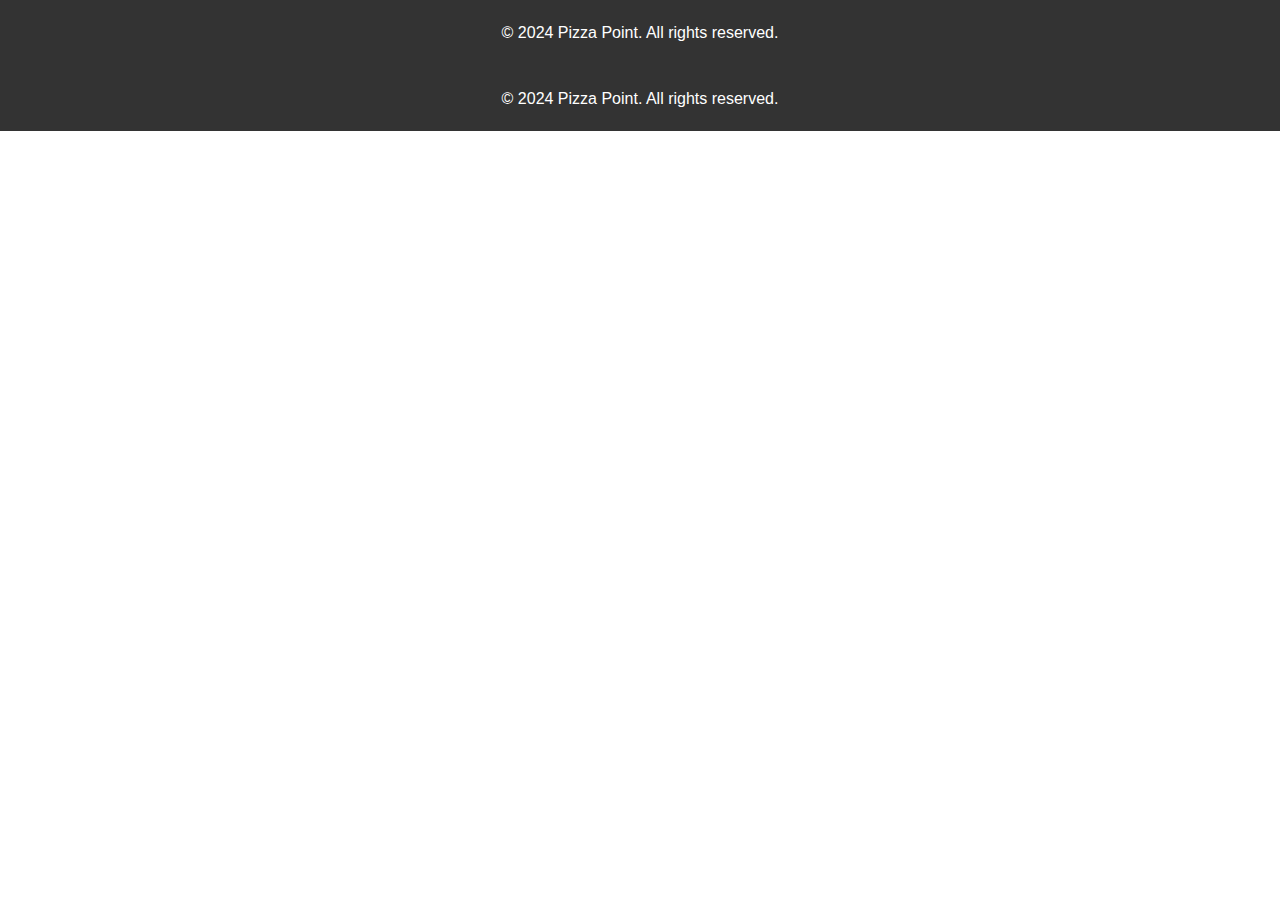
<file: footer.html>
<!DOCTYPE html>
<html lang="en">
<head>
    <meta charset="UTF-8">
    <meta name="viewport" content="width=device-width, initial-scale=1.0">
    <link rel="stylesheet" href="./style.css">
    <title>Delicious Burger Point</title>
</head>
<body>
    <!-- Footer -->
    <footer>
        <p>&copy; 2024 Pizza Point. All rights reserved.</p>
    </footer>
    <!-- Footer -->
    <footer>
        <p>&copy; 2024 Pizza Point. All rights reserved.</p>
    </footer>
</body>
</html>
</file>
<file: style.css>
/* Basic Reset */
* {
    margin: 0;
    padding: 0;
    box-sizing: border-box;
}

body {
    font-family: Arial, sans-serif;
    line-height: 1.6;
    color: #333;
}

/* Signup Styling*/



/* Header Styling */

.next-button{
    border-radius: 100px; 
    width: 200px; 
    height: 70px; 
    margin: 10px; 
    position: absolute; 
    transform: translate(-750px, 700px); 
    background: rgb(255, 0, 0); 
    font-size: x-large; 
    color: aliceblue;
}

.login{
    border-radius: 100px; 
    width: 200px; 
    height: 70px; 
    margin: 10px; 
    position: absolute; 
    transform: translate(-750px, 800px); 
    border-color: #ff0000;
    background: rgb(0, 0, 0); 
    font-size: x-large; 
    color: aliceblue;
}

.next-button:hover{
    background-color: #9a1010;
    color: #7d7c79;
}

.login:hover{
    background-color: #221d1d;
    color: #7d7c79;
}

header {
    background-color: #ff0000;
    color: #fff;
    padding: 10px 0;
}

header nav {
    max-width: 1000px;
    margin: auto;
    display: flex;
    justify-content: space-between;
    align-items: center;
    padding: 0 20px;
}

header nav h1 {
    font-size: 1.8em;
}

header nav ul {
    list-style: none;
    display: flex;
}

header nav ul li {
    margin-left: 20px;
}

header nav ul li a {
    color: #fff;
    text-decoration: none;
}

header nav ul li a:hover {
    text-decoration: underline;
}

/* Home Section */
.home {
    position: relative;
    text-align: center;
    color: white;
}

.home-image {
    width: 100%;
    height: 400px;
    object-fit: cover;
}

.home-text {
    position: absolute;
    top: 50%;
    left: 50%;
    transform: translate(-50%, -50%);
    background: rgba(0, 0, 0, 0.6);
    padding: 20px;
    border-radius: 10px;
}

.home h2 {
    font-size: 2.5em;
}

/* Menu Section */
.menu {
    background-color: #f4f4f4;
    padding: 50px 20px;
    text-align: center;
}

.menu h2 {
    margin-bottom: 20px;
}

.menu-grid {
    display: grid;
    grid-template-columns: repeat(auto-fit, minmax(200px, 1fr));
    gap: 20px;
}

.menu-item {
    background-color: #fff;
    border: 1px solid #ddd;
    border-radius: 5px;
    padding: 20px;
    text-align: center;
}

.menu-item img {
    width: 100%;
    height: 150px;
    object-fit: cover;
    border-radius: 5px;
}

.menu-item h3 {
    font-size: 1.5em;
    margin: 10px 0;
}

.buy-button{
    border-radius: 10px;
    width: 100px;
    height: 30px;
    margin: 10px;
    background-color: green;
}

/* About Section */
.about {
    background-color: #EAE2B7;
    padding: 50px 20px;
    text-align: center;
}

/* Contact Section */
.contact , .SignUp{
    background-color: #f4f4f4;
    padding: 50px 20px;
    text-align: center;
}

.circle{
    width: 30px;
    transform: translate(50%);
}


.contact form , 
.SignUp form{
    max-width: 400px;
    margin: auto;
    display: flex;
    flex-direction: column;
}

.SignUp form label,
.SignUp form input,
.SignUp form textarea,
.SignUp form button
.contact form label,
.contact form input,
.contact form textarea,
.contact form button {
    width: 100%;
    margin: 5px 0;
}

.SignUp form input,
.SignUp form textarea 
.contact form input,
.contact form textarea {
    padding: 10px;
    border: 1px solid #ddd;
    border-radius: 5px;
}

.contact form button , .SignUp form button {
    background-color: #ff0000;
    color: white;
    padding: 10px;
    border: none;
    cursor: pointer;
    
}

.contact form button:hover , .SignUp form button:hover {
    background-color: #9a1010;
    border-radius: 5px;
    border-width: 1px;
    border-color: rgb(83, 81, 81);
    box-shadow: 0 0 2px 4px rgba(140, 138, 138, 0.5);
}

/* Footer */
footer {
    background-color: #333;
    color: #fff;
    text-align: center;
    padding: 20px;
}

/*1s Item order 2nd page styling*/

.item-order{
    background-color: #f4f4f4;
    padding: 50px 20px;
    text-align: center;
}

.item-order h1{
    font-weight: bolder;
    font-size: 30px;
}

.item-order p , .ltem-order img{
    margin-top: 100px;
    font-size: 15px;
}

.item-order p{
    margin-right: 250px; 
    margin-left: 250px; 
    margin-top: 50px; 
    margin-bottom: 50px;
}

.Next-button{
    border-radius: 100px; 
    width: 200px; 
    height: 70px; 
    margin: 10px; 
    background: rgb(255, 0, 0); 
    font-size: x-large; 
    color: aliceblue;
}

.Next-button:hover{
    background-color: #9a1010;
    color: #7d7c79;
}

.Back-button{
    border-radius: 100px; 
    width: 200px; 
    height: 70px; 
    margin: 10px; 
    background: rgb(65, 64, 64); 
    font-size: x-large; 
    color: aliceblue;
}

.Back-button:hover{
    background-color: #1f1e1e;
    color: #7d7c79;
}

.Logo-img{
    width: 100px; 
    position: absolute; 
    transform: translate(-735px, -925px)
}

/*1s Item order 2nd page styling*/

.item-order2{
    background-color: #000000;
    padding: 50px 20px;
    text-align: center;
}


.item-order2 h1{
    font-weight: bolder;
    font-size: 30px;
    color: white;
}

.item-order2 p , .ltem-order img{
    margin-top: 100px;
    font-size: 15px;
    color: white;
}

.item-order2 p{
    margin-right: 250px; 
    margin-left: 250px; 
    margin-top: 50px; 
    margin-bottom: 50px;
}

.Logob-img{
    width: 100px; 
    position: absolute; 
    transform: translate(-735px, -725px)
}

/* Transaction side */

.Trasaction{
    background-color: #f4f4f4;
    padding: 50px 20px;
}

.Trasaction h1{
    position:absolute;
    transform: translateY(-395px);
    margin-left: 370px;
    font-size: 15px;
}

.Trasaction h2{
    position:absolute;
    transform: translateY(-240px);
    margin-left: 460px;
    font-size: 35px;
}

.Trasaction h3{
    position:absolute;
    transform: translateY(-398px);
    margin-left: 515px;
    font-size: 15px;
    color: #ff0000;
}

.Trasaction button{
    position: absolute; 
    transform: translate(-565px , 690px);
    background-color: green;
    color: aliceblue;
    border-radius: 30px; 
    width: 200px; 
    height: 70px; 
    margin: 10px; 
    font-size: x-large; 
}

.Trasaction button:hover{
    background-color: rgb(6, 46, 6);
    color: #7d7c79;
}
</file>
